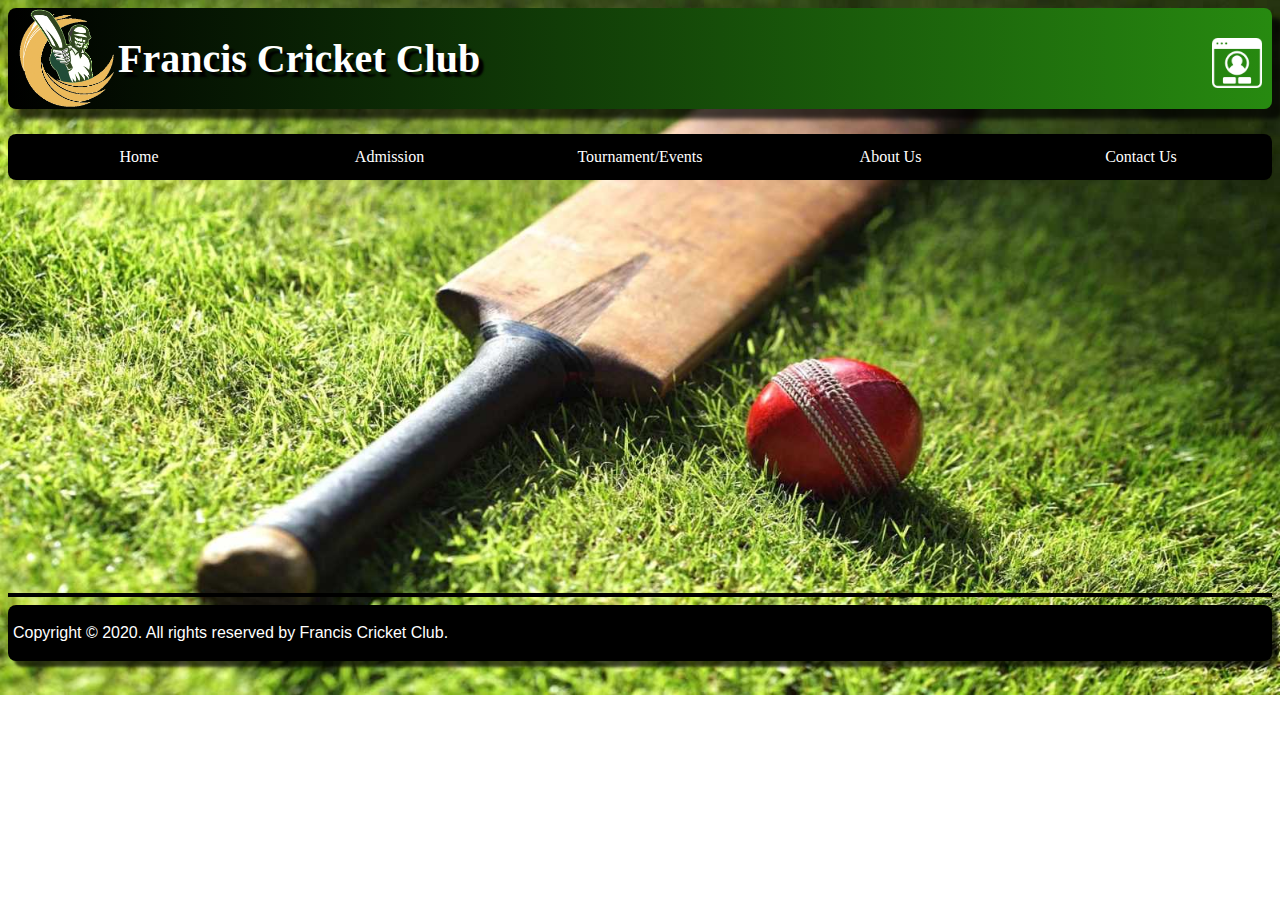
<file: sunny/about club.html>
<!DOCTYPE html>
<html>
<head>
    <meta name="viewport" content="width=device-width, initial-scale=1">
    <link rel="stylesheet" href="css/style_about.css">
    <link rel="stylesheet" href="css/main.css">
    <title>FCC | About Us</title>
    <link rel="icon" href="images/icon.ico" />
</head>
<body id="bg" background="images/back.jpg">
    <div id="header">
        <img id="logo" src="images/logo.png" alt="logo" />
        <h1>Francis Cricket Club</h1>
        <a href="login.php"><img id="loginlogo" src="images/login_logo.png" alt="login" title="Click to Login"></a>
    </div>
    
    <div id="header_option">
        <ul>
            <li><a class="active" href="index.html">Home</a></li>
            <li><a href="admission.html">Admission</a></li>
            <li><a href="tournament.html">Tournament/Events</a></li>
            <li class="dropdown">
					<a class="dropbtn" href="javascript:void(0)">About Us</a>
					<div class="dropdown-content">	
						<a href="about coach.html">Our Coach Details</a>
						<a href="about club.html">Our Club Details</a>
					</div>
            </li>
            <li><a href="contact us.html">Contact Us</a></li>
			</ul>
    </div>
    
    <br>
    
    <div class="main_about">
        <h1>Our Club</h1>
        <img src="images/about_image.jpg" alt="about">
        <p>
            The foundation of the Francis Cricket Club was laid by Vishwa Patkar with the sole aim of providing quality cricket training, world-class cricketing infrastructure, and opportunity to learn from experts in the field of cricket through a fun and innovative environment.
            <br><br>
            The flagship cricket academy was founded in 23-acre eco-friendly campus at Andheri, Mumbai in the year 2018, with an emphasis to provide students with best-in-class cricket facilities and training.
            <br><br>
            This all-year-round academy integrates the best in cricketing techniques, technology, and coaches to develop a World-Class Cricketer of Tomorrow.
            <br><br>
            For the overall development of the young cricketer, strength improvement through other games – swimming, tennis, football – mini tournaments, and sessions with specialists are organised, based on the ability, age group and expertise level of the players.
        </p>
    </div>
    
    <hr>
    
    <div id="footer_">
        <footer>
        </marquee><p>Copyright © 2020. All rights reserved by Francis Cricket Club.</p></marquee>
        </footer>
    </div>
    
</body>
</html>
</file>
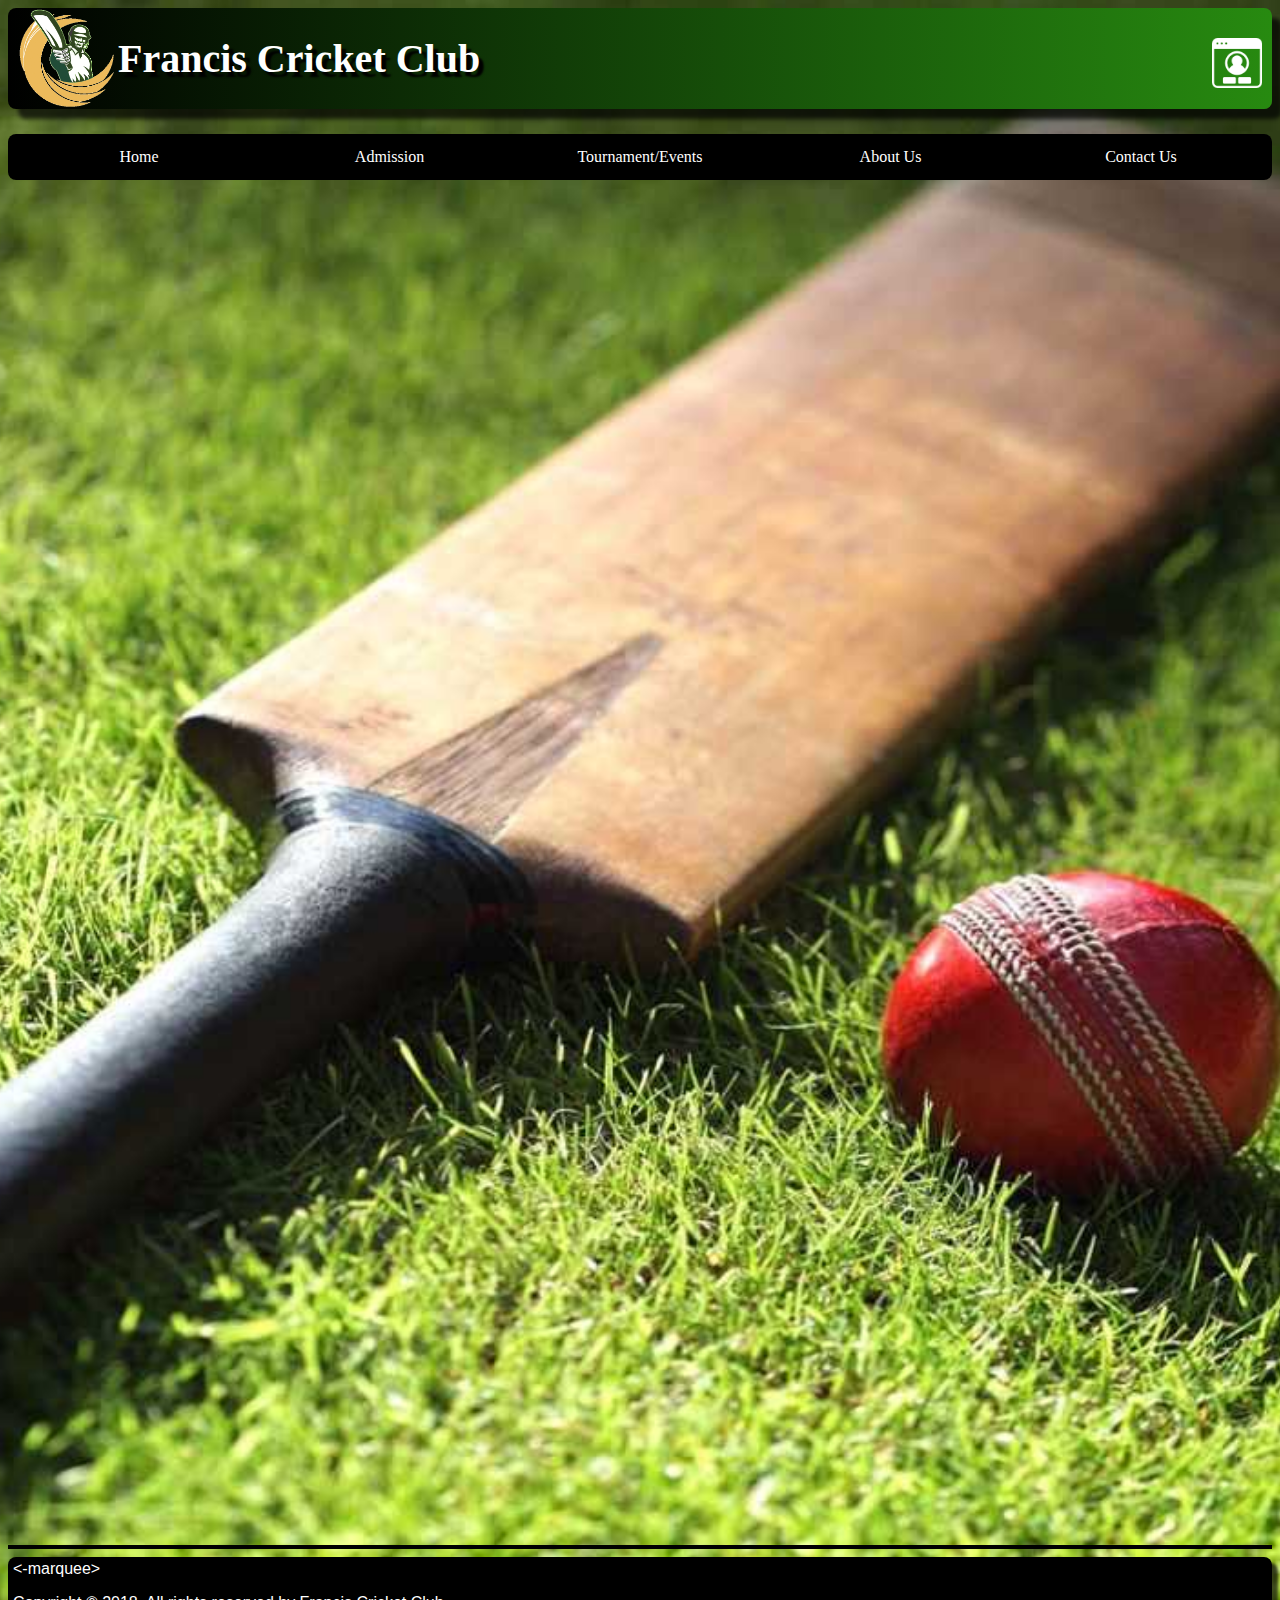
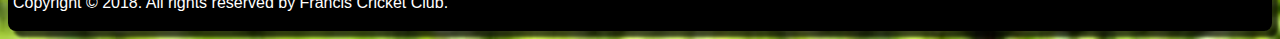
<file: sunny/about coach.html>
<!DOCTYPE html>
<html>
<head>
    <meta name="viewport" content="width=device-width, initial-scale=1">
    <link rel="stylesheet" href="css/style_coach.css">
    <link rel="stylesheet" href="css/main.css">
    <title>FCC | About Coach</title>
    <link rel="icon" href="images/icon.ico" />
</head>
<body id="bg" background="images/back.jpg">
    <div id="header">
        <img id="logo" src="images/logo.png" alt="logo" />
        <h1>Francis Cricket Club</h1>
        <a href="login.php"><img id="loginlogo" src="images/login_logo.png" alt="login" title="Click to Login"></a>
    </div>
    
    <div id="header_option">
        <ul>
            <li><a class="active" href="index.html">Home</a></li>
            <li><a href="admission.html">Admission</a></li>
            <li><a href="tournament.html">Tournament/Events</a></li>
            <li class="dropdown">
					<a class="dropbtn" href="javascript:void(0)">About Us</a>
					<div class="dropdown-content">	
						<a href="about coach.html">Our Coach Details</a>
						<a href="about club.html">Our Club Details</a>
					</div>
            </li>
            <li><a href="contact us.html">Contact Us</a></li>
        </ul>
    </div>
    <div class="coach_details">
        <h1>Our Coach</h1>
        <table>
            <tr>
                <td>
                    <img src="images/coach1.jpg" alt="coach">
                    <h3>Name: Jasawant Singh</h3>
                    <h3>Age: 55</h3>
                    <h3>Experience: HCA </h3>
                    <h3>Skills: Fitness </h3>
                    <h3>Achievement: Player Of Kanga </h3>
                </td>
            </tr>
            <tr>
                <td>
                    <img src="images/coach2.jpg" alt="coach">
                    <h3>Name: Pradeep Sharma</h3>
                    <h3>Age:55</h3>
                    <h3>Experience: MCA</h3>
                    <h3>Skills: Batsman</h3>
                    <h3>Achievement: INDIA Under 19 </h3>
                </td>
            </tr>
            <tr>
                <td>
                    <img src="images/coach3.jpg" alt="coach">
                    <h3>Name: John Mendes</h3>
                    <h3>Age: 50 </h3>
                    <h3>Experience: BCA</h3>
                    <h3>Skills: All Rounder</h3>
                    <h3>Achievement: Player of IPL</h3>
                </td>
            </tr>
            <tr>
                <td>
                    <img src="images/coach4.jpg" alt="coach">
                    <h3>Name: Sachin Patil</h3>
                    <h3>Age: 45</h3>
                    <h3>Experience: MCA </h3>
                    <h3>Skills: Batsman </h3>
                    <h3>Achievement: Player Of CPL </h3>
                </td>
            </tr>
        </table>
    </div>
    
    <hr>
    
    <div id="footer_">
        <footer>
         <-marquee><p>Copyright © 2018. All rights reserved by Francis Cricket Club.</p></marquee>
        </footer>
    </div>
</body>
</html>
</file>
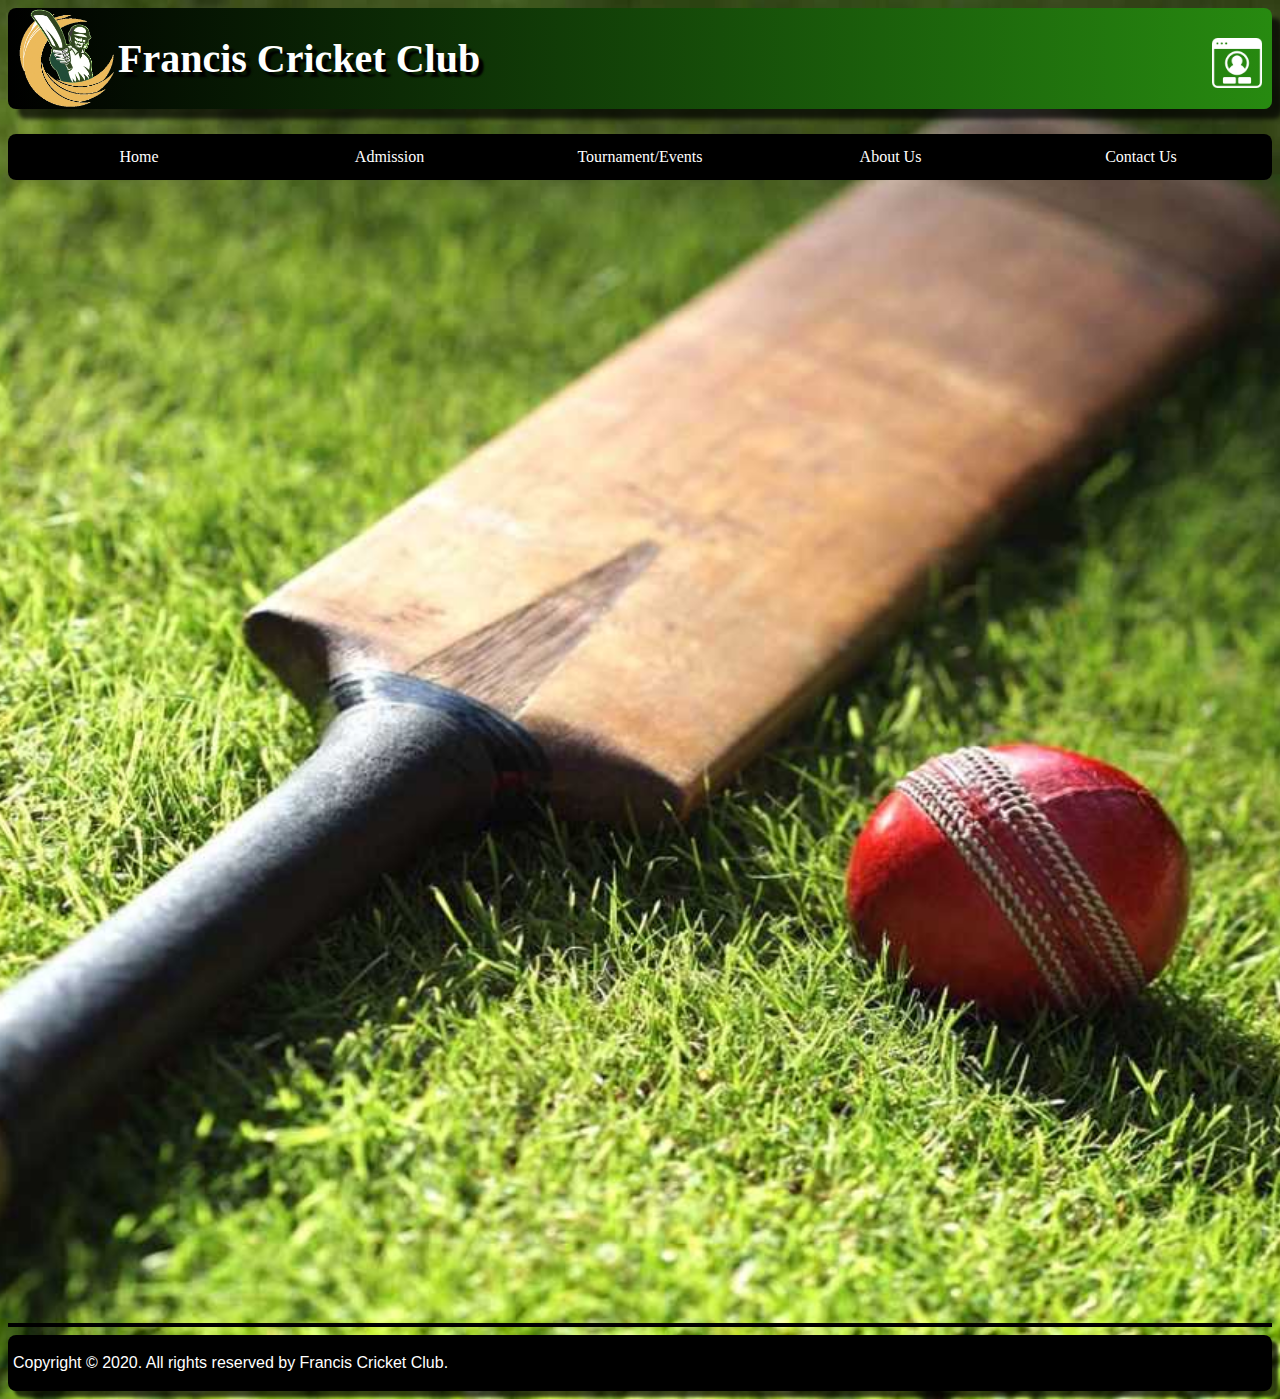
<file: sunny/admission.html>
<!DOCTYPE html>
<html>
    <head>
        <meta name="viewport" content="width=device-width, initial-scale=1">
        <link rel="stylesheet" href="css/style_admission.css">
        <link rel="stylesheet" href="css/main.css">
        <title>FCC | Admission</title>
        <link rel="icon" href="images/icon.ico" />
        <script src="https://ajax.googleapis.com/ajax/libs/jquery/1.11.2/jquery.min.js"></script>

        <script>
            function validateForm()
            {
                var fname = document.forms["enquiry_form"]["fname"];
                var lname = document.forms["enquiry_form"]["lname"];
                var mobile = document.forms["enquiry_form"]["mob_no"];
                var alphabets = /^[A-Za-z][A-Za-z ]+$/;
                var alphanum = /^[A-Za-z0-9)(,/. ]+$/;
                var num = /^[0-9]+$/;

                if(!(fname.value.match(alphabets)))
                {
                    alert("Use alphabets in name");
                    fname.focus;
                    return false;
                }
                if(!(lname.value.match(alphabets)))
                {
                    alert("Use alphabets in name");
                    lname.focus;
                    return false;
                }
                if (!(mobile.value.match(num)))
                {
                    alert("Mobile number must be numeric"); 
                    return false;
                }
            }
        </script>

    </head>
    <body id="bg" background="images/back.jpg">
        <div id="header">
            <img id="logo" src="images/logo.png" alt="logo" />
            <h1>Francis Cricket Club</h1>
            <a href="login.php"><img id="loginlogo" src="images/login_logo.png" alt="login" title="Click to Login"></a>
        </div>

        <div id="header_option">
            <ul>
                <li><a class="active" href="index.html">Home</a></li>
                <li><a href="admission.html">Admission</a></li>
                <li><a href="tournament.html">Tournament/Events</a></li>
                <li class="dropdown">
                    <a class="dropbtn" href="javascript:void(0)">About Us</a>
                    <div class="dropdown-content">	
                        <a href="about coach.html">Our Coach Details</a>
                        <a href="about club.html">Our Club Details</a>
                    </div>
                </li>
                <li><a href="contact us.html">Contact Us</a></li>
            </ul>
        </div>

        <div class="admission">
            <h1 align="center">Admission Form</h1>
            <form action="server.php" method="post" onsubmit="return validateForm();">

                <div id='img_contain' ><img id="blah" align='middle' src="images/profile.png" alt="your image" title=''/></div>
                <br>
                <input type='file' id="imgInp" />
                <script>
                    function readURL(input) {

                        if (input.files && input.files[0]) {
                            var reader = new FileReader();

                            reader.onload = function(e) {
                                $('#blah').attr('src', e.target.result);

                                $('#blah').hide();
                                $('#blah').fadeIn(650);

                            }

                            reader.readAsDataURL(input.files[0]);
                        }
                    }

                    $("#imgInp").change(function() {
                        readURL(this);
                    });
                </script>

                <br>

                <label for="fname">First Name:</label>
                <input type="text" name="fname" placeholder="Enter your first name here" autofocus required>

                <label for="lname">Last Name:</label>
                <input type="text" name="lname" placeholder="Enter your last name here" required>

                <label for="mob_no">Mobile Number:</label>
                <input type="text" name="mob_no" placeholder="Enter your phone number here" maxlength="10" required>

                <label for="email">E-Mail:</label>
                <input type="email" name="email" placeholder="Enter your e-mail id here" required>

                <label>Gender:</label>&nbsp;&nbsp;&nbsp;
                <input id="one" type="radio"  name="gender" value="Male" checked>&nbsp;<span style="color: white;font-family: arial;font-size:20px;">Male</span>&nbsp;&nbsp;
                <input id="two" type="radio"  name="gender" value="Female">&nbsp;<span style="color: white;font-family: arial;font-size:20px;">Female</span>
                <br>

                <label style="float: left">Date of Birth:</label>
                <input type="date" name="dob" max="2005-12-31" required>

                <label for="field_op">Select Your Field:</label>
                <select name="field">
                    <option value="bat">Batting</option>
                    <option value="bowl">Bowling</option>
                    <option value="ar">All Rounder</option>
                </select>

               

                <label for="psw">Password:</label>
                <input type="password" placeholder="Enter your Password here" name="pass"  required />

                <label for="psw">Enter Password Again:</label>
                <input type="password" placeholder="Enter your Password again here" name="pass"  required />

                <input type="submit" formtarget="_blank" value="Send Us">
            </form>
        </div>

        <hr>

        <div id="footer_">
            <footer>
               </marquee><p>Copyright © 2020. All rights reserved by Francis Cricket Club.</p>
            </footer>
        </div>
    </body>
</html>
</file>
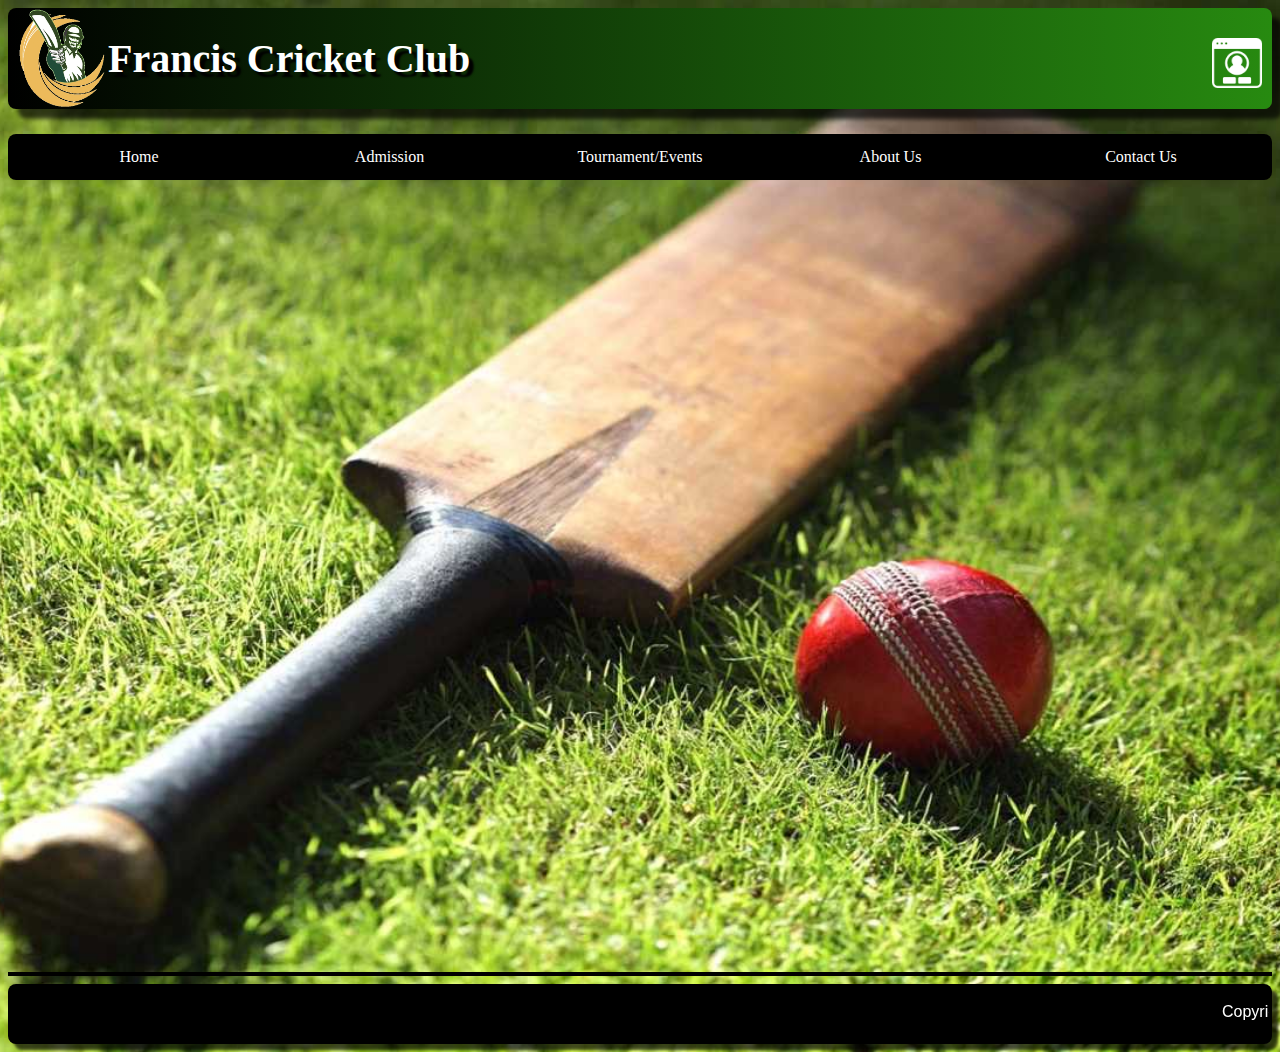
<file: sunny/contact us.html>
<!DOCTYPE html>
<html>
<head>
    <meta name="viewport" content="width=device-width, initial-scale=1">
    <link rel="stylesheet" href="css/main.css">
    <link rel="stylesheet" href="css/style_contact.css">
    <title>FCC | Contact Us</title>
    <link rel="icon" href="images/icon.ico" />
    
    <script>
        function validateForm()
        {
            var fname = document.forms["enquiry_form"]["fname"];
            var lname = document.forms["enquiry_form"]["lname"];
            var mobile = document.forms["enquiry_form"]["mob_no"];
            var alphabets = /^[A-Za-z][A-Za-z ]+$/;
            var alphanum = /^[A-Za-z0-9)(,/. ]+$/;
            var num = /^[0-9]+$/;
            
            if(!(fname.value.match(alphabets)))
                {
                    alert("Use alphabets in name");
                    fname.focus;
                    return false;
                }
            if(!(lname.value.match(alphabets)))
                {
                    alert("Use alphabets in name");
                    lname.focus;
                    return false;
                }
            if (!(mobile.value.match(num)))
                {
                    alert("Mobile number must be numeric"); 
                    return false;
                }
        }
    </script>
</head>
<body id="bg" background="images/back.jpg">
    <div id="header">
        <img id="logo" src="images/logo.png" alt="logo" />
        <h1>Francis Cricket Club</h1>
        <a href="login.php"><img id="loginlogo" src="images/login_logo.png" alt="login" title="Click to Login"></a>
    </div>
    
    <div id="header_option">
        <ul>
            <li><a class="active" href="index.html">Home</a></li>
            <li><a href="admission.html">Admission</a></li>
            <li><a href="tournament.html">Tournament/Events</a></li>
            <li class="dropdown">
					<a class="dropbtn" href="javascript:void(0)">About Us</a>
					<div class="dropdown-content">	
						<a href="about coach.html">Our Coach Details</a>
						<a href="about club.html">Our Club Details</a>
					</div>
            </li>
            <li><a href="contact us.html">Contact Us</a></li>
        </ul>
    </div>
    
    <div class="contact">
        <h1 align="center">Contact Us</h1>
        <div class="contact_form">
            <marquee><h2 align="center">We'd <span style="color: #F12121;">&hearts;</span> to help!</h2></marquee>
        <form name="enquiry_form" method="post" onsubmit="return validateForm()" action="server.php">
            <label for="fname">First Name:</label>
            <input type="text" name="fname" placeholder="Enter your first name here" autofocus required>
            
            <label for="lname">Last Name:</label>
            <input type="text" name="lname" placeholder="Enter your last name here" required>
            
            <label for="mob_no">Mobile Number:</label>
            <input type="text" name="mob_no" placeholder="Enter your phone number here" maxlength="10" required>
            
            <label for="email">E-Mail:</label>
            <input type="email" name="email" placeholder="Enter your e-mail id here" required>
            
            <label for="state_op">Select Your State:</label>
            <select name="state">
                <option value="mah">Maharashtra</option>
                <option value="wb">West Bengal</option>
                <option value="ap">Andhara Pradesh</option>
                <option value="guj">Gujarat</option>
                <option value="raj">Rajasthan</option>
            </select>
            
            <label for="message">Message:</label>
            <textarea rows="4" cols="20" placeholder="Ask your queries" name="queries" required></textarea>
            
            <input type="submit" formtarget="_blank" value="Send Us">
        </form>
        </div>
        
        <div class="vl"></div>
        
        <div class="mapouter">
            <h2 align="center">Our Location:</h2>
            <div class="gmap_canvas">
                <iframe width="455" height="294" id="gmap_canvas" src="https://maps.google.com/maps?q=St%20francis%20institute%20of%20technology%2C%20borivali&t=&z=17&ie=UTF8&iwloc=&output=embed" frameborder="0" scrolling="no" marginheight="0" marginwidth="0">
                </iframe>
            </div>
        
            <address>
                    <br>Visit Us at:<br><br>
                    St. Francis Institute of Technology,<br>
                    Sardar Vallabhbhai Patel Rd,<br>
                    Near Bhagwati Hospital,<br>
                    Mount Poinsur,<br>
                    Borivali West,<br>
                    Mumbai,<br>
                    Maharashtra 400103
            </address>
        </div>
    </div>
    
    <hr>
    
    <div id="footer_">
        <footer>
            <marquee><p>Copyright © 2020. All rights reserved by Francis Cricket Club.</p></marquee>
        </footer>
    </div>
</body>
</html>
</file>
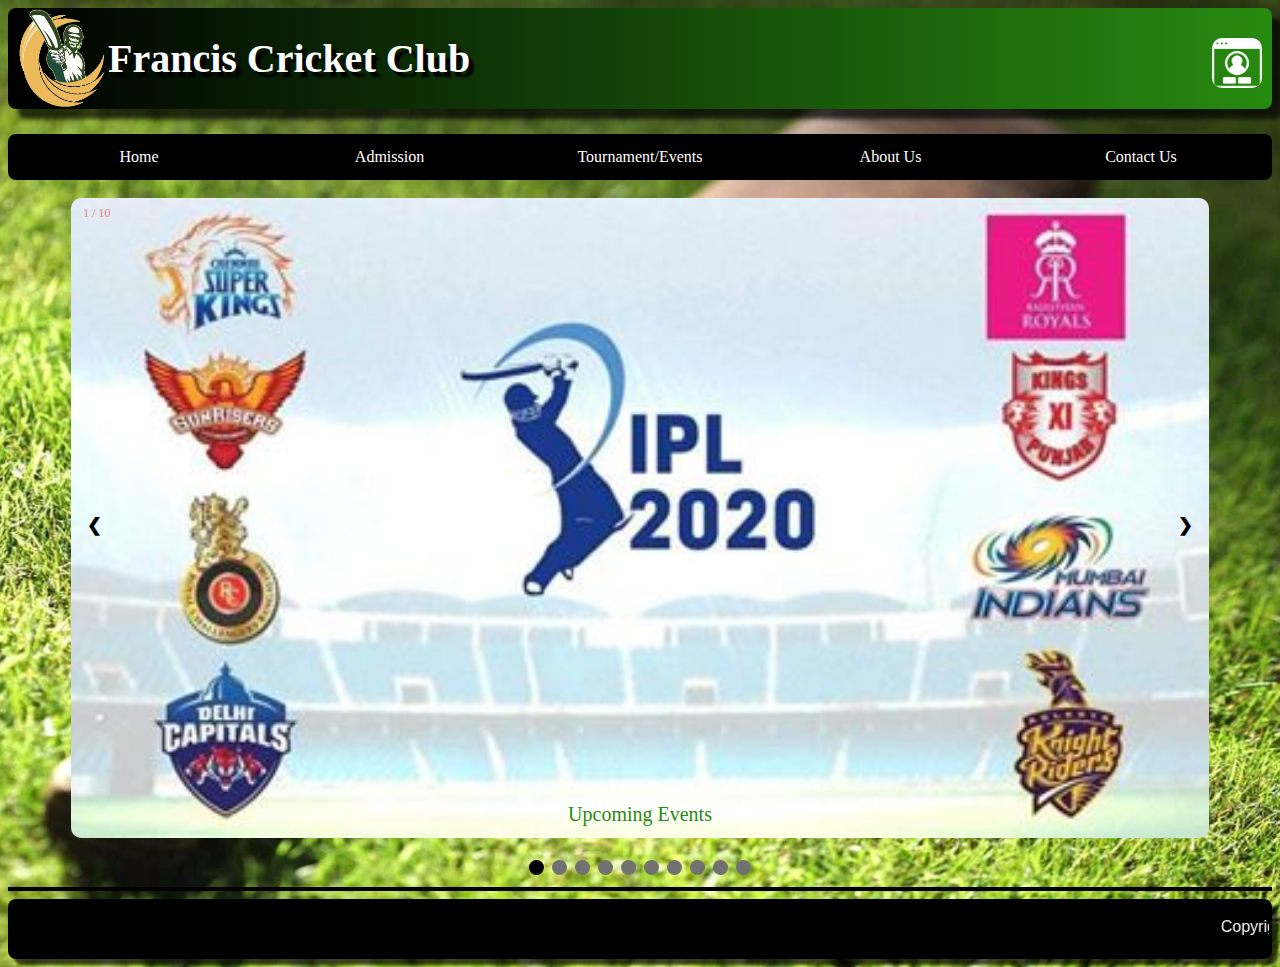
<file: sunny/tournament.html>
<!DOCTYPE html>
<html>
    <head>
        <meta name="viewport" content="width=device-width, initial-scale=1">
        <link rel="stylesheet" href="css/main.css">
        <link rel="stylesheet" href="css/style_tour.css">
        <title>FCC | Tournament/Events</title>
        <link rel="icon" href="images/icon.ico" />
    </head>
    <body id="bg" background="images/back.jpg">
        <div id="header">
            <img id="logo" src="images/logo.png" alt="logo" />
            <h1>Francis Cricket Club</h1>
            <a href="login.php"><img id="loginlogo" src="images/login_logo.png" alt="login" title="Click to Login"></a>
        </div>

        <div id="header_option">
            <ul>
                <li><a class="active" href="index.html">Home</a></li>
                <li><a href="admission.html">Admission</a></li>
                <li><a href="tournament.html">Tournament/Events</a></li>
                <li class="dropdown">
                    <a class="dropbtn" href="javascript:void(0)">About Us</a>
                    <div class="dropdown-content">	
                        <a href="about coach.html">Our Coach Details</a>
                        <a href="about club.html">Our Club Details</a>
                    </div>
                </li>
                <li><a href="contact us.html">Contact Us</a></li>
            </ul>
        </div>

        <br>

        <div class="slideshow-container">

            <div class="mySlides fade">
                <div class="numbertext">1 / 10</div>
                <img src="images/t35.jpg" style="width:100%" height="100%">
                <div class="text">Upcoming Events</div>
            </div>

            <div class="mySlides fade">                                                           
                <div class="numbertext">2 / 10</div>
                <img src="images/t38.jpg" style="width:100%">
                <div class="text">Upcoming Events</div>
            </div>

            <div class="mySlides fade">
                <div class="numbertext">3 / 10</div>
                <img src="images/t2.jpg" style="width:100%">
                <div class="text">Upcoming Events</div>
            </div>
			 <div class="mySlides fade">
                <div class="numbertext">4 / 10</div>
                <img src="images/t33.jpg" style="width:100%">
                <div class="text">Upcoming Events</div>
            </div>
			<div class="mySlides fade">
                <div class="numbertext">5 / 10</div>
                <img src="images/t34.jpg" style="width:100%">
                <div class="text">Upcoming Events</div>
            </div>
			<div class="mySlides fade">
                <div class="numbertext"> 6 / 10</div>
                <img src="images/t31.jpg" style="width:100%">
                <div class="text">Upcoming Events</div>
            </div>
			<div class="mySlides fade">
                <div class="numbertext">7 / 10</div>
                <img src="images/t39.jpg" style="width:100%">
                <div class="text">Upcoming Events</div>
            </div>
			<div class="mySlides fade">
                <div class="numbertext">8 / 10</div>
                <img src="images/t32.jpg" style="width:100%">
                <div class="text">Upcoming Events</div>
            </div>
			<div class="mySlides fade">
                <div class="numbertext">9 / 10</div>
                <img src="images/t37.jpg" style="width:100%">
                <div class="text">Upcoming Events</div>
            </div>
			<div class="mySlides fade">
                <div class="numbertext"> 10 / 10</div>
                <img src="images/t36.jpg" style="width:100%">
                <div class="text">Upcoming Events</div>
            </div>

            <a class="prev" onclick="plusSlides(-1)">&#10094;</a>
            <a class="next" onclick="plusSlides(1)">&#10095;</a>

        </div>
        <br>

        <div style="text-align:center">
            <span class="dot" onclick="currentSlide(1)"></span> 
            <span class="dot" onclick="currentSlide(2)"></span> 
            <span class="dot" onclick="currentSlide(3)"></span> 
			<span class="dot" onclick="currentSlide(4)"></span>
			<span class="dot" onclick="currentSlide(5)"></span>
			<span class="dot" onclick="currentSlide(6)"></span>
			<span class="dot" onclick="currentSlide(7)"></span>
			<span class="dot" onclick="currentSlide(8)"></span>
			<span class="dot" onclick="currentSlide(9)"></span>
			<span class="dot" onclick="currentSlide(10)"></span>
        </div>

        <script>
            var slideIndex = 1;
            showSlides(slideIndex);

            function plusSlides(n) {
                showSlides(slideIndex += n);
            }

            function currentSlide(n) {
                showSlides(slideIndex = n);
            }

            function showSlides(n) {
                var i;
                var slides = document.getElementsByClassName("mySlides");
                var dots = document.getElementsByClassName("dot");
                if (n > slides.length) {slideIndex = 1}    
                if (n < 1) {slideIndex = slides.length}
                for (i = 0; i < slides.length; i++) {
                    slides[i].style.display = "none";  
                }
                for (i = 0; i < dots.length; i++) {
                    dots[i].className = dots[i].className.replace(" active", "");
                }
                slides[slideIndex-1].style.display = "block";  
                dots[slideIndex-1].className += " active";
            }
        </script>
        <hr>

        <div id="footer_">
            <footer>
                <marquee><p>Copyright © 2020. All rights reserved by Francis Cricket Club.</p></marquee>
            </footer>
        </div>

    </body>
</html>
</file>
<file: sunny/css/style_about.css>
.main_about {
    background-color: rgb(0,0,0,0.7);
    padding: 0px 10px 12px;
    border-radius: 8px;
    animation-duration: 2s;
    animation-fill-mode: both;
    opacity: 0;
    animation-name: fadeInUp;
    overflow: auto;
}

@keyframes fadeInUp {
    from {
        transform: translate3d(0,40px,0)
    }

    to {
        transform: translate3d(0,0,0);
        opacity: 1;
    }
}

.main_about h1 {
    text-align: center;
    color: white;
    font-size: 50px;
    font-family: arial black;
    border-bottom: 4px solid white;
    border-bottom-left-radius: 12px;
    border-bottom-right-radius: 12px;
    margin-top: auto;
}

.main_about p {
    font-family: arial;
    color: white;
    text-align: justify;
}
.main_about img{
    padding-left: 10px;
    float: right;
    width: 500px;
    height: 280px;
}

@media only screen and (max-width:620px){
    .main_about img{
        width: 100%;
    }
}
</file>
<file: sunny/css/main.css>
body{
    font-family: arial black;
}
#bg{
    height: 100%;
    background-repeat: no-repeat;
    background-size: cover;
    background-position: center;
}
#header{
    background-color: black; /* For browsers that do not support gradients */
    box-shadow: 10px 10px 4px rgba(0, 0, 0, 0.7);
    border-radius: 8px;
    background: linear-gradient(to right, black, #278A10);
    animation-duration: 1s;
    animation-name: slidein;
}

#header #logo {
    padding-left: 10px;
    float: left;
    width: 100px;
    height: 100px;
}

#header #loginlogo {
    position: relative;
    float: right;
    right: 10px;
    top: 30px;
    height: 50px;
    width: 50px;
    cursor: pointer;
}

#header h1{
    text-shadow: 5px 5px 2px black;
    color: white;
    font-size: 40px;
    float: left;
}

#header::after{
    content: "";
    clear: both;
    display: block;
}

@keyframes slidein {
  from {
    margin-left: 100%;
    width: 300%;
  }

  to {
    margin-left: 0%;
    width: 100%;
  }
}
#header_option{
    margin-top: 25px;
}
#header_option ul {
    width: 100%;
    border-radius: 8px;
    list-style-type: none;
    margin:0 auto;
    padding: 0;
    overflow: hidden;
    background-color: black;
    text-align: center;
    animation-duration: 1.5s;
    animation-name: slidein;
}

#header_option li 
{
    display: inline-block;
    width: 19.5%;
    margin: auto; 
}

li a, .dropbtn 
{
    display: inline-block;
    color: white;
    text-align: center;
    padding: 14px 16px;
    text-decoration: none;
}

li a:hover, .dropdown:hover .dropbtn 
{
    background-color: #278A10;
}

li.dropdown 
{
    display: inline-block;
}

.dropdown-content 
{
    display: none;
    position: absolute;
    background-color: #f9f9f9;
    min-width: 160px;
    box-shadow: 0px 8px 16px 0px rgba(0,0,0,0.2);
    z-index: 1;
}

.dropdown-content a 
{	
    color: black;
    padding: 12px 16px;
    text-decoration: none;
    display: block;
    text-align: left;
}

.dropdown-content a:hover 
{background-color: #278A10
}

.dropdown:hover .dropdown-content 
{
    display: block;
}



hr{
    border: none;
    background-color: black;
    height: 4px;
}



#footer_ footer{
    border-radius: 8px;
    box-shadow: 6px 6px 3px rgba(0,0,0,0.7);
    color: white;
    background-color: black;
    padding: 3px;
    padding-left: 5px;
    font-family: arial;
}

@media only screen and (max-width:890px)
{
    #header_option li 
    {
        display:block;
        width: 100%;
        margin: auto; 
    }
    #header h1{
        font-size: 25px;
    }
    #header #loginlogo{
    position: absolute;
    right: 15px;
    top: 75px;
    height: 25px;
    width: 25px;
    }
    .login_input{
        width: 90%;
    }
}
</file>
<file: sunny/css/style_coach.css>
.coach_details {
    background-color: rgb(0,0,0,0.7);
    padding: 0px 10px 10px;
    border-top-left-radius: 8px;
    border-top-right-radius: 8px;
    width: 700px;
    margin: auto;
    animation-duration: 2s;
    animation-fill-mode: both;
    opacity: 0;
    animation-name: fadeInUp;
}

.coach_details h1 {
    text-align: center;
    color: white;
    font-size: 50px;
    font-family: arial black;
    border-bottom: 4px solid white;
    border-bottom-left-radius: 12px;
    border-bottom-right-radius: 12px;
}

@keyframes fadeInUp {
    from {
        transform: translate3d(0,40px,0)
    }

    to {
        transform: translate3d(0,0,0);
        opacity: 1;
    }
}

.coach_details:hover{
    background-color: black;
}

.coach_details img{
    height: 200px;
    width: 200px;
    float: left;
    margin-left: 25px;
    transition: transform 0.2s;
}

.coach_details img:hover{
    transform: scale(1.2);
}

.coach_details h3{
    font-family: arial;
    position: relative;
    color: white;
    left: 50px;
}

table,th,td{
    width: 100%;
    height: 300px;
    color: white;
    border: 2px solid white;
    border-collapse: collapse;
}

@media only screen and (max-width:620px){
    .coach_details{
        width: 90%;
    }
    .coach_details img{
        width: 80%;
    }
    h3{
        width: 80%;
    }
}
</file>
<file: sunny/css/style_admission.css>
.admission{
    background-color: rgb(0,0,0,0.7);
    border-radius: 8px;
    margin: auto;
    width: 600px;
    padding-left: 12px;
    padding-right: 12px;
    padding-bottom: 20px;
    animation-duration: 2s;
    animation-fill-mode: both;
    opacity: 0;
    animation-name: fadeInUp;
}

@keyframes fadeInUp {
    from {
        transform: translate3d(0,40px,0)
    }

    to {
        transform: translate3d(0,0,0);
        opacity: 1;
    }
}

.admission h1 {
    font-size: 45px;
    color: white;
    font-family: arial black;
    border-bottom: 4px solid white;
    border-bottom-left-radius: 12px;
    border-bottom-right-radius: 12px;
}

#img_contain{
    border:1px solid grey;
    margin-top:10px;
    width: 210px;
    margin: auto;
}

#imgInp{
    background-color:gray;

}
#blah{
    height:220px;
    width:auto;
    display:block;
    margin-left: auto;
    margin-right: auto;
    padding:5px;
}

.admission label{
    color: white;
    font-size: 20px;
    font-family: arial;
}

input[type=password], input[type=text], select, textarea,input[type=email], input[type=date], input[type=file]{
    width: 100%;
    padding: 12px 20px;
    margin: 6px 0;
    display: block;
    border: 1px solid #ccc;
    border-radius: 4px;
    box-sizing: border-box;
    outline: none;
}

input[type=radio]:hover{
    cursor: pointer;
}

input[type=submit] {
    position: relative;
    font-size: 20px;
    font-family: arial;
    width: 60%;
    background-color: #278A10;
    color: white;
    padding: 10px 8px;
    left: 20%;
    right: 20%;
    top: 7px;
    border: none;
    border-radius: 50px;
    cursor: pointer;
    transition: transform 0.2s;
    outline: none;
}

input[type=submit]:hover{
    background: linear-gradient(to right, #56ab2f, #a8e063);
    transform: scale(1.1);
}

input[type=text]:focus, select:focus, textarea:focus, input[type=email]:focus, input[type=date]:focus{
    border: 1.5px solid #278A10 ;
}

@media only screen and (max-width:620px){
    .admission{
        width: 90%;
    }
}
</file>
<file: sunny/css/style_contact.css>
*{
    box-sizing: border-box;
}
.contact_form{
    width: 50%;
}
.contact{
    background-color: rgb(0,0,0,0.7);
    border-radius: 8px;
    margin: auto;
    width: 1000px;
    padding-left: 12px;
    padding-right: 12px;
    padding-bottom: 20px;
    animation-duration: 2s;
    animation-fill-mode: both;
    opacity: 0;
    animation-name: fadeInUp;
}

@keyframes fadeInUp {
    from {
        transform: translate3d(0,40px,0)
    }

    to {
        transform: translate3d(0,0,0);
        opacity: 1;
    }
}

.contact:hover{
    background-color: black;
}

.contact h1 {
    font-size: 45px;
    color: white;
    font-family: arial black;
    border-bottom: 4px solid white;
    border-bottom-left-radius: 12px;
    border-bottom-right-radius: 12px;
}
.contact h2 {
    color: white;
    font-size: 35px;
    font-family: arial black;
}

.contact label{
    color: white;
    font-size: 20px;
    font-family: arial;
}

input[type=text], select, textarea,input[type=email]{
    width: 100%;
    padding: 12px 20px;
    margin: 6px 0;
    display: block;
    border: 1px solid #ccc;
    border-radius: 4px;
    box-sizing: border-box;
    outline: none;
}

input[type=text]:focus, select:focus, textarea:focus, input[type=email]:focus{
    border: 1.5px solid #278A10 ;
}

input[type=submit] {
    position: relative;
    font-size: 20px;
    font-family: arial;
    width: 60%;
    background-color: #278A10;
    color: white;
    padding: 10px 8px;
    left: 20%;
    right: 20%;
    top: 7px;
    border: none;
    border-radius: 50px;
    cursor: pointer;
    transition: transform 0.2s;
}

input[type=submit]:hover{
    background: linear-gradient(to right, #56ab2f, #a8e063);
    transform: scale(1.1);
}

.vl {
    border-left: 4px solid white;
    height: 88%;
    position: absolute;
    left: 51.3%;
    top: 10.5%;
}

.mapouter{
    position: absolute;
    top: 9.7%;
    right: -3.1%;
    text-align:right;
    float: right;
    width: 50%;
    height: auto;
}

.gmap_canvas{
    overflow:hidden;
    background:none!important;
    width: 455px;
    height: 294px;
}

.mapouter address{
    color: white;
    text-align: left;
    font-family: arial;
    font-size: 19px;
}

hr{
    border: none;
    height: 4px;
    background-color: black;
}

@media only screen and (max-width:620px){
    
}
</file>
<file: sunny/css/style_tour.css>
* {box-sizing:border-box}

/* Slideshow container */
.slideshow-container {
    max-width: 90%;
    position: relative;
    margin: auto;
}

/* Hide the images by default */
.mySlides {
    display: none;
}

img{
    border-radius: 10px;
}

/* Next & previous buttons */
.prev, .next {
    cursor: pointer;
    position: absolute;
    top: 50%;
    width: auto;
    margin-top: -22px;
    padding: 16px;
    color: black;
    font-weight: bold;
    font-size: 18px;
    transition: 0.6s ease;
    border-radius: 0 3px 3px 0;
}

/* Position the "next button" to the right */
.next {
    right: 0;
    border-radius: 3px 0 0 3px;
}

/* On hover, add a black background color with a little bit see-through */
.prev:hover, .next:hover {
    color: white;
    background-color: rgba(0,0,0,0.8);
}

/* Caption text */
.text {
    color: #278A10;
    font-size: 20px;
    padding: 8px 12px;
    position: absolute;
    bottom: 8px;
    width: 100%;
    text-align: center;
}

/* Number text (1/3 etc) */
.numbertext {
    color: lightcoral;
    font-size: 12px;
    padding: 8px 12px;
    position: absolute;
    top: 0;
}

/* The dots/bullets/indicators */
.dot {
    cursor: pointer;
    height: 15px;
    width: 15px;
    margin: 0 2px;
    background-color: #717171;
    border-radius: 50%;
    display: inline-block;
    transition: background-color 0.6s ease;
}

.active, .dot:hover {
    background-color: black;
}

/* Fading animation */
.fade {
    -webkit-animation-name: fade;
    -webkit-animation-duration: 1.5s;
    animation-name: fade;
    animation-duration: 1.5s;
}

@-webkit-keyframes fade {
    from {opacity: .4} 
    to {opacity: 1}
}

@keyframes fade {
    from {opacity: .4} 
    to {opacity: 1}
}

@media only screen and (max-width: 300px) {
  .prev, .next,.text {font-size: 11px}
}
</file>
